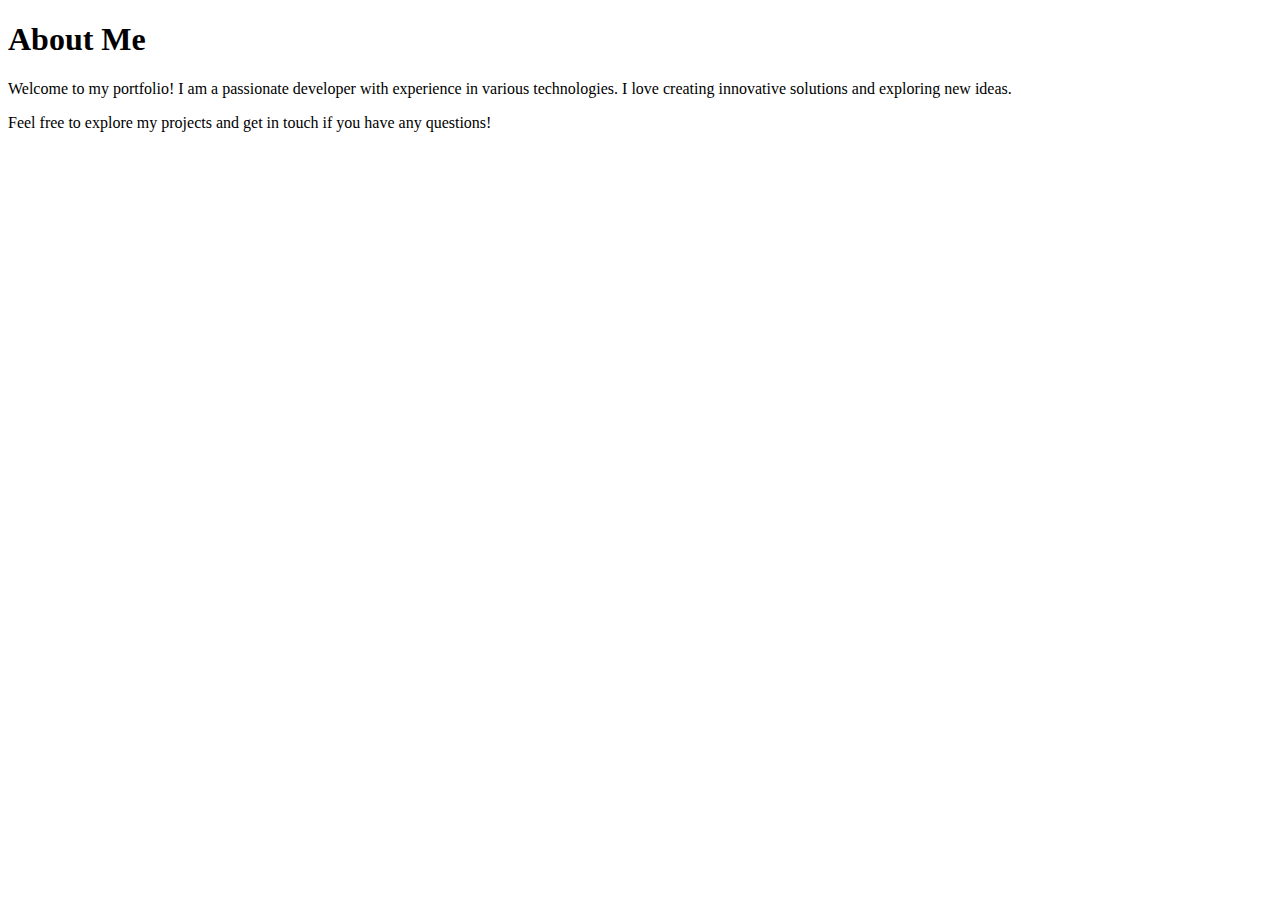
<file: templates/about.html>
<!DOCTYPE html>
<html lang="en">
<head>
    <meta charset="UTF-8">
    <meta name="viewport" content="width=device-width, initial-scale=1.0">
    <title>About Me</title>
</head>
<body>
    <h1>About Me</h1>
    <p>Welcome to my portfolio! I am a passionate developer with experience in various technologies. I love creating innovative solutions and exploring new ideas.</p>
    <p>Feel free to explore my projects and get in touch if you have any questions!</p>
</body>
</html>
</file>
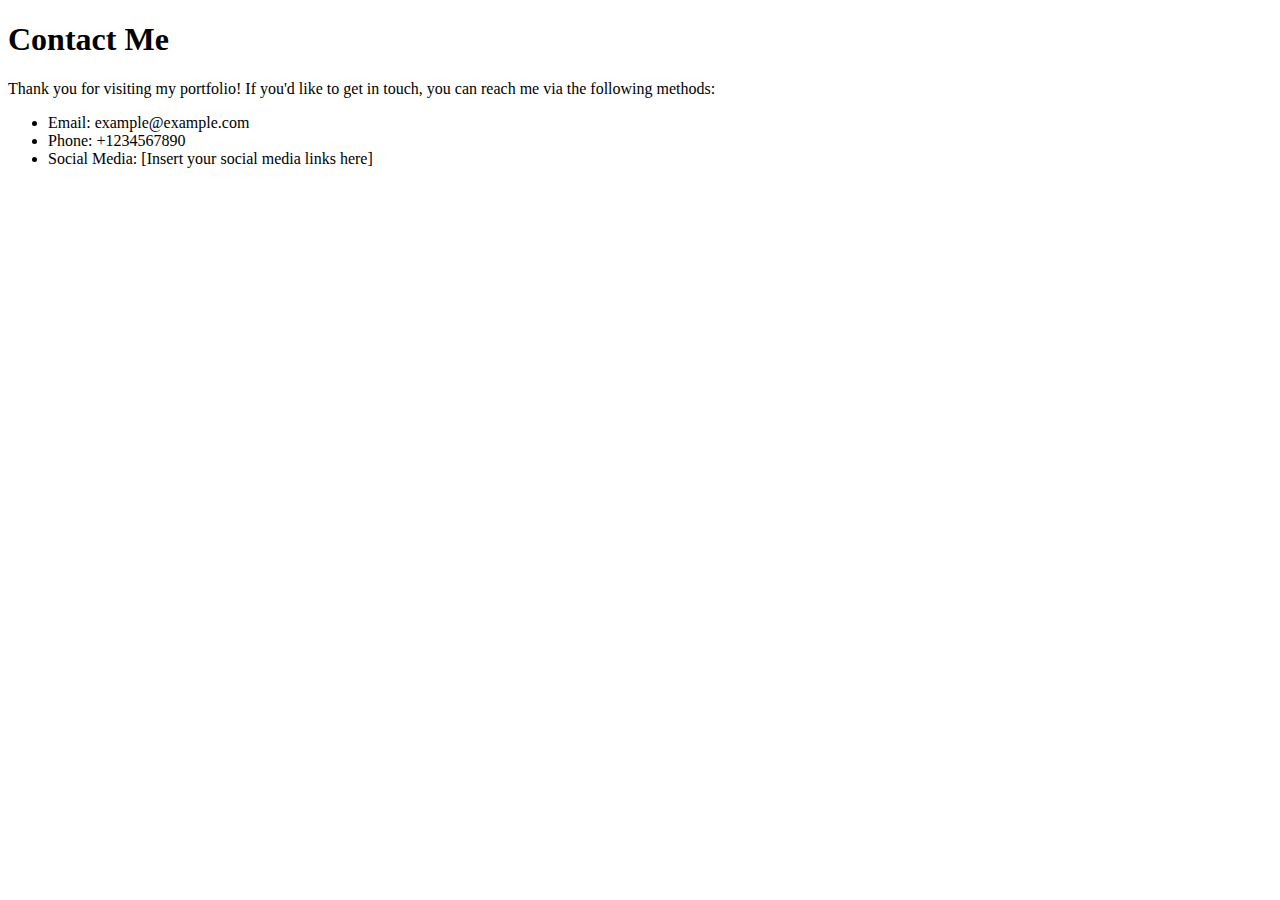
<file: templates/contact.html>
<!DOCTYPE html>
<html lang="en">
<head>
    <meta charset="UTF-8">
    <meta name="viewport" content="width=device-width, initial-scale=1.0">
    <title>Contact Me</title>
</head>
<body>
    <h1>Contact Me</h1>
    <p>Thank you for visiting my portfolio! If you'd like to get in touch, you can reach me via the following methods:</p>
    <ul>
        <li>Email: example@example.com</li>
        <li>Phone: +1234567890</li>
        <li>Social Media: [Insert your social media links here]</li>
    </ul>
</body>
</html>
</file>
